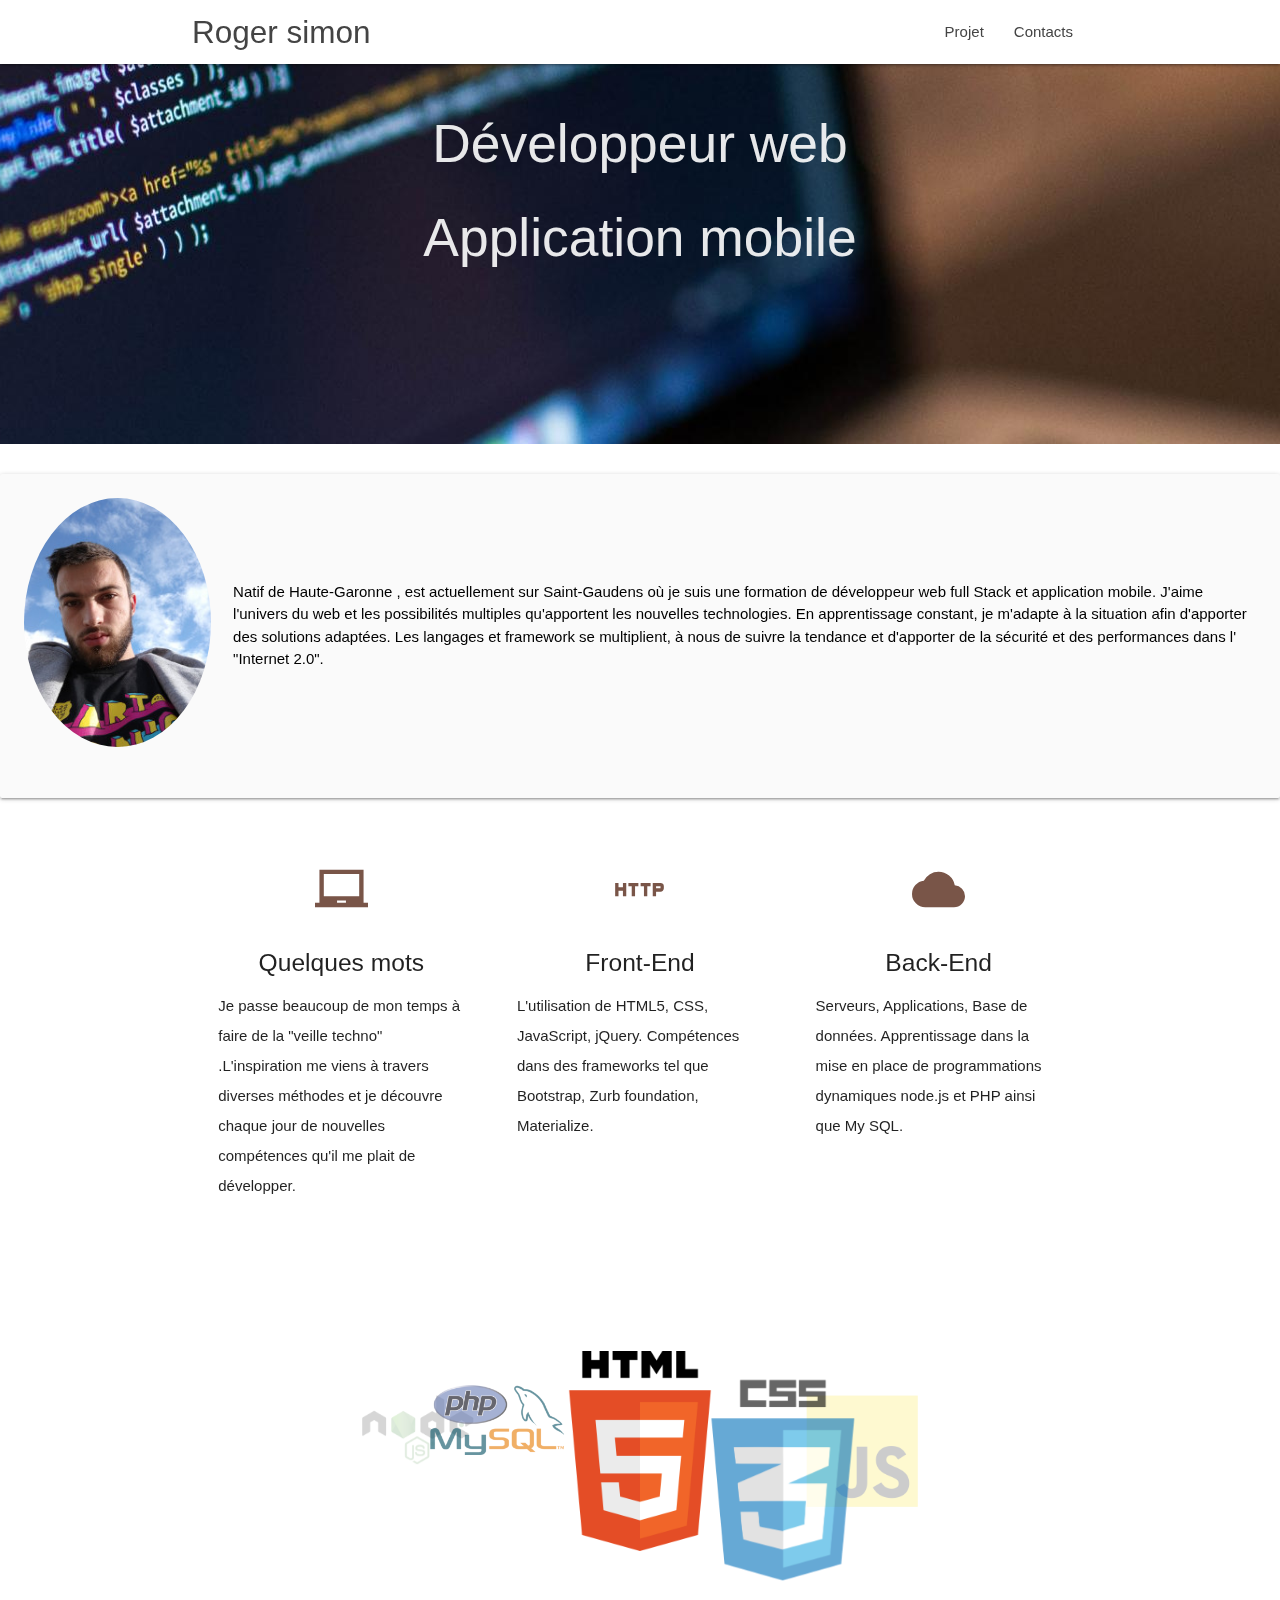
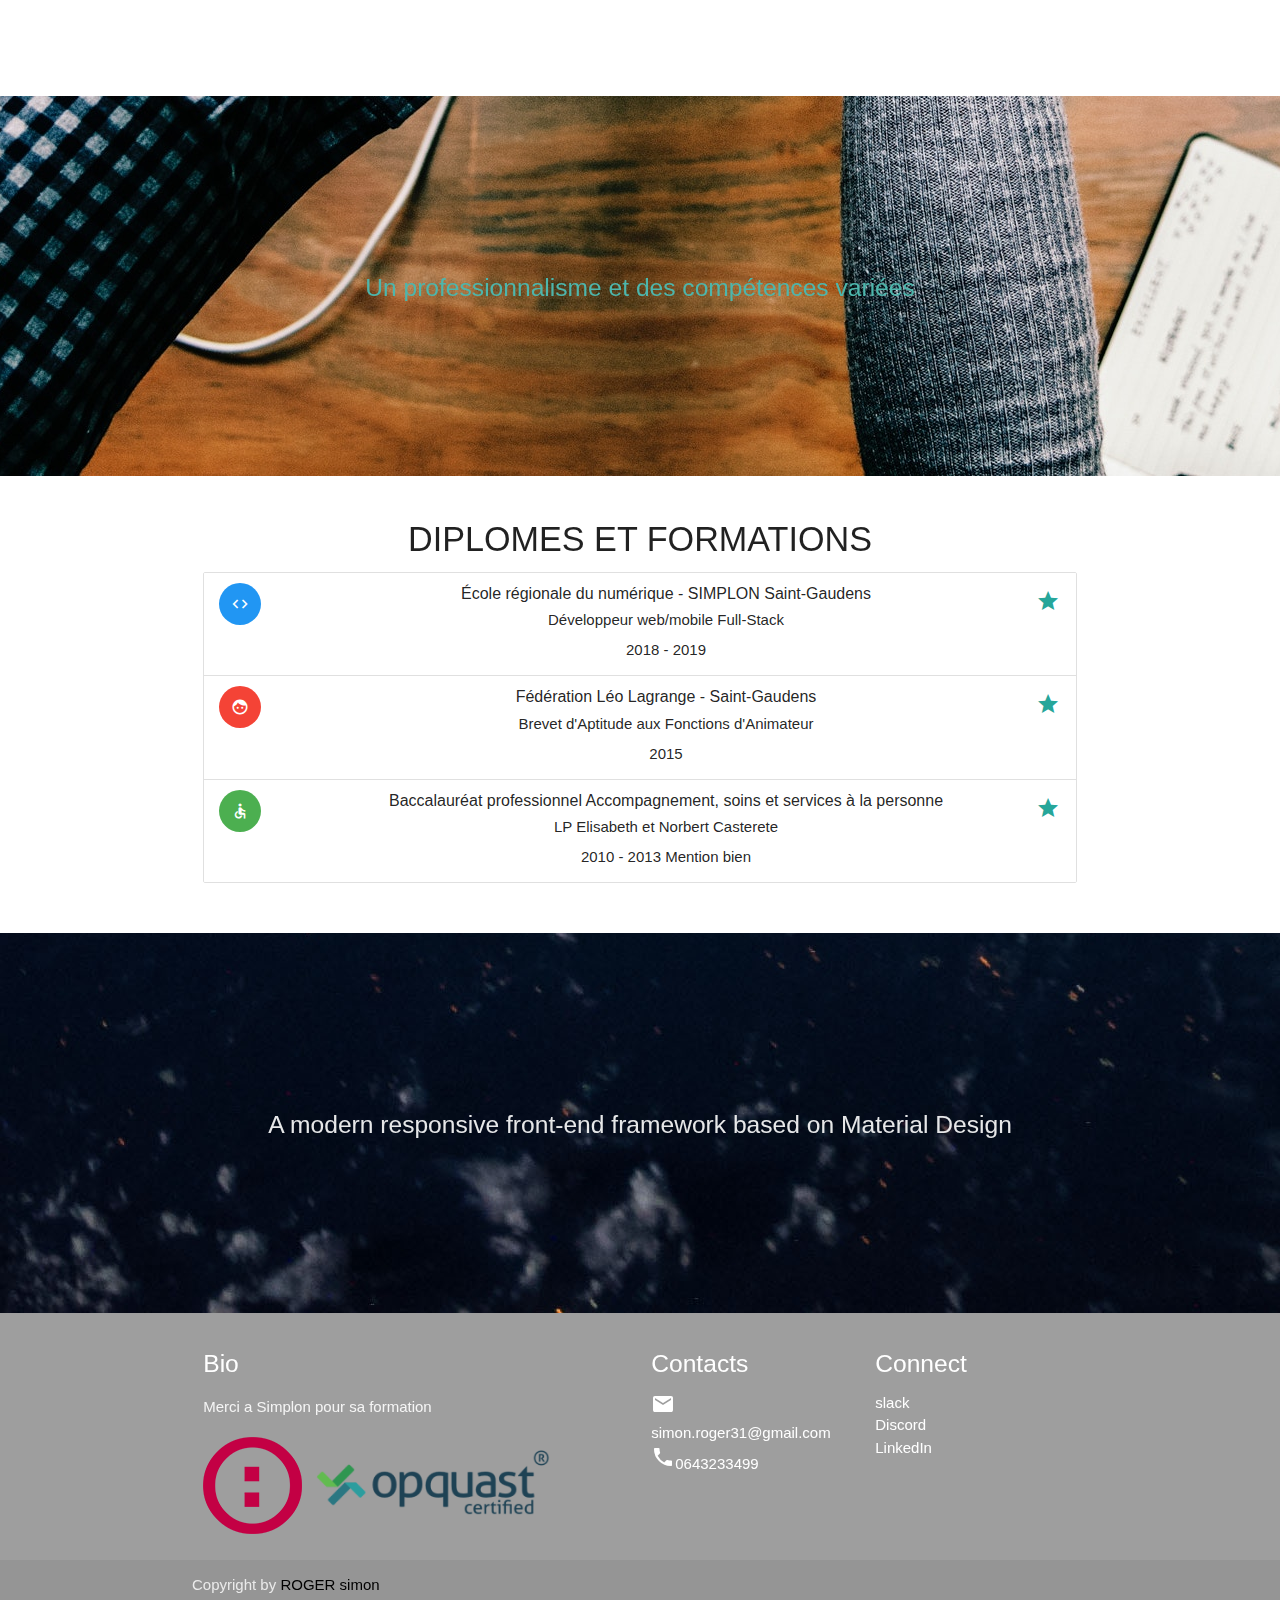
<file: index.html>
<!DOCTYPE html>
<html lang="en">

<head>
    <meta http-equiv="Content-Type" content="text/html; charset=UTF-8" />
    <meta name="viewport" content="width=device-width, initial-scale=1" />
    <title>Roger simon</title>

    <!-- CSS  -->
    <link href="https://fonts.googleapis.com/icon?family=Material+Icons" rel="stylesheet">
    <link href="css/materialize.css" type="text/css" rel="stylesheet" media="screen,projection" />
    <link href="css/style.css" type="text/css" rel="stylesheet" media="screen,projection" />
</head>

<body>
    <nav class="white" role="navigation">
        <div class="nav-wrapper container">
            <a id="logo-container" href="index.html" class="brand-logo">Roger simon</a>
            <ul class="right hide-on-med-and-down">
                <li><a href="#">Projet</a></li>
                <li><a href="contact.html">Contacts</a></li>
            </ul>

            <ul id="nav-mobile" class="sidenav">
                <li><a href="#">Projet</a></li>
                <li><a href="contact.html">Contacts</a></li>
            </ul>
            <a href="#" data-target="nav-mobile" class="sidenav-trigger"><i class="material-icons">menu</i></a>
        </div>
    </nav>

    <div id="index-banner" class="parallax-container">
        <div class="section no-pad-bot">
            <div class="container">
                <br><br>
                <h2 class="header center #f5f5f5-text">Développeur web</h1>
                <h2 class="header center #f5f5f5-text">Application mobile</h2>

                <div class="row center">
                    <!-- A voir projet -->
                </div>
                <div class="row center">
                    <!-- future bouton -->
                </div>
                <br><br>

            </div>
        </div>
        <div class="parallax"><img src="background1.jpg" alt="Unsplashed background img 1"></div>
    </div> <br>
    <div class="col s12 m8 offset-m2 l6 offset-l3">
            <div class="card-panel grey lighten-5 z-depth-1">
              <div class="row valign-wrapper">
                <div class="col s2">
                  <img src="simon1.jpg" alt="" class="circle responsive-img"> <!-- notice the "circle" class -->
                </div>
                <div class="col s10">
                  <span class="black-text">
                        Natif de Haute-Garonne , est actuellement sur Saint-Gaudens où je suis une formation de développeur web full Stack et application mobile. J'aime l'univers du web et les possibilités multiples qu'apportent les nouvelles technologies. En apprentissage constant, je m'adapte à la situation afin d'apporter des solutions adaptées. Les langages et framework se multiplient, à nous de suivre la tendance et d'apporter de la sécurité et des performances dans l' "Internet 2.0".
                  </span>
                </div>
              </div>
            </div>
          </div>


    <div class="container">
        <div class="section">

            <!--   Icon Section   -->
            <div class="row">
                <div class="col s12 m4">
                    <div class="icon-block">
                        <h2 class="center brown-text"><i class="material-icons">laptop_chromebook</i></h2>
                        <h5 class="center">Quelques mots </h5>

                        <p class="light">Je passe beaucoup de mon temps à faire de la "veille techno" .L'inspiration me viens à travers diverses méthodes et je découvre chaque jour de nouvelles compétences qu'il me plait de développer.</p>
                    </div>
                </div>

                <div class="col s12 m4">
                    <div class="icon-block">
                        <h2 class="center brown-text"><i class="material-icons">http</i></h2>
                        <h5 class="center">Front-End</h5>

                        <p class="light">L'utilisation de HTML5, CSS, JavaScript, jQuery. Compétences dans des frameworks tel que Bootstrap, Zurb foundation, Materialize.</p>
                    </div>
                </div>

                <div class="col s12 m4">
                    <div class="icon-block">
                        <h2 class="center brown-text"><i class="material-icons">wb_cloudy</i></h2>
                        <h5 class="center">Back-End</h5>

                        <p class="light">Serveurs, Applications, Base de données. Apprentissage dans la mise en place de programmations dynamiques node.js et PHP ainsi que My SQL. </p>
                    </div>
                </div>
            </div>

        </div>
    </div>

    <div class="carousel">
        <a class="carousel-item" href="#one!"><img src="html5-logo.png"></a>
        <a class="carousel-item" href="#two!"><img src="css3.png"></a>
        <a class="carousel-item" href="#three!"><img src="jss.png"></a>
        <a class="carousel-item" href="#four!"><img src="node.png"></a>
        <a class="carousel-item" href="#five!"><img src="php.png"></a>
    </div>
<br>

<br>

    <div class="parallax-container valign-wrapper">
        <div class="section no-pad-bot">
            <div class="container">
                <div class="row center">
                    <h5 class="header center teal-text text-lighten-2" > Un professionnalisme et des compétences variées</h5>
                </div>
            </div>
        </div>
        <div class="parallax"><img src="background2.jpg" alt="Unsplashed background img 2"></div>
    </div>

    <div class="container">
        <div class="section">

            <div class="row">
                <div class="col s12 center">
                    <h3><i class="mdi-content-send brown-text"></i></h3>
                    <h4>DIPLOMES ET FORMATIONS</h4>
                    <ul class="collection">
                            <li class="collection-item avatar">
                                    <i class="material-icons circle blue">code</i>
                              <span class="title">École régionale du numérique - SIMPLON Saint-Gaudens</span>
                              <p>Développeur web/mobile Full-Stack<br>
                                2018 - 2019
                              </p>
                              <a href="#!" class="secondary-content"><i class="material-icons">grade</i></a>
                            </li>
                            <li class="collection-item avatar">
                              <i class="material-icons circle red">face</i>
                              <span class="title">Fédération Léo Lagrange - Saint-Gaudens</span>
                              <p>Brevet d'Aptitude aux Fonctions d'Animateur <br>
                                 2015
                              </p>
                              <a href="#!" class="secondary-content"><i class="material-icons">grade</i></a>
                            </li>
                            <li class="collection-item avatar">
                              <i class="material-icons circle green">accessible</i>
                              <span class="title">Baccalauréat professionnel Accompagnement, soins et
                                    services à la personne</span>
                              <p>LP Elisabeth et Norbert Casterete <br>
                                2010 - 2013 Mention bien
                              </p>
                              <a href="#!" class="secondary-content"><i class="material-icons">grade</i></a>
                            
                          </ul>
                </div>
            </div>

        </div>
    </div>


    <div class="parallax-container valign-wrapper">
        <div class="section no-pad-bot">
            <div class="container">
                <div class="row center">
                    <h5 class="header col s12 light">A modern responsive front-end framework based on Material Design</h5>
                </div>
            </div>
        </div>
        <div class="parallax"><img src="background3.jpg" alt="Unsplashed background img 3"></div>
    </div>

    <footer class="page-footer grey">
        <div class="container">
            <div class="row">
                <div class="col l6 s12">
                    <h5 class="white-text">Bio</h5>
                    <p class="grey-text text-lighten-4">Merci a Simplon pour sa formation</p>
                    <img src=logo.png alt="" href="https://simplon.co/">
                    <img  class="logoOpquast" src=logo_opquast.png alt="" href="https://www.opquast.com/">


                </div>
                <div class="col l3 s12">
                    <h5 class="white-text">Contacts</h5>
                    <ul>
                        <li><a class="white-text" href="#!"><i class="material-icons">local_post_office</i>simon.roger31@gmail.com</a></li>

                        <li><a class="white-text" href="#!"><i class="material-icons">local_phone</i>0643233499</a></li>

                    </ul>
                </div>
                <div class="col l3 s12">
                    <h5 class="white-text">Connect</h5>
                    <ul>
                        <li><a class="white-text" href="#!">slack</a></li>
                        <li><a class="white-text" href="#!">Discord</a></li>
                        <li><a class="white-text" href="#!">LinkedIn</a></li>

                    </ul>
                </div>
            </div>
        </div>
        <div class="footer-copyright">
            <div class="container">
                Copyright by <a class="black-text" href="https://github.com/51m0n2063r">ROGER simon</a>
            </div>
        </div>
    </footer>


    <!--  Scripts-->
    <script src="https://code.jquery.com/jquery-2.1.1.min.js"></script>
    <script src="js/materialize.js"></script>
    <script src="js/init.js"></script>

</body>

</html>
</file>
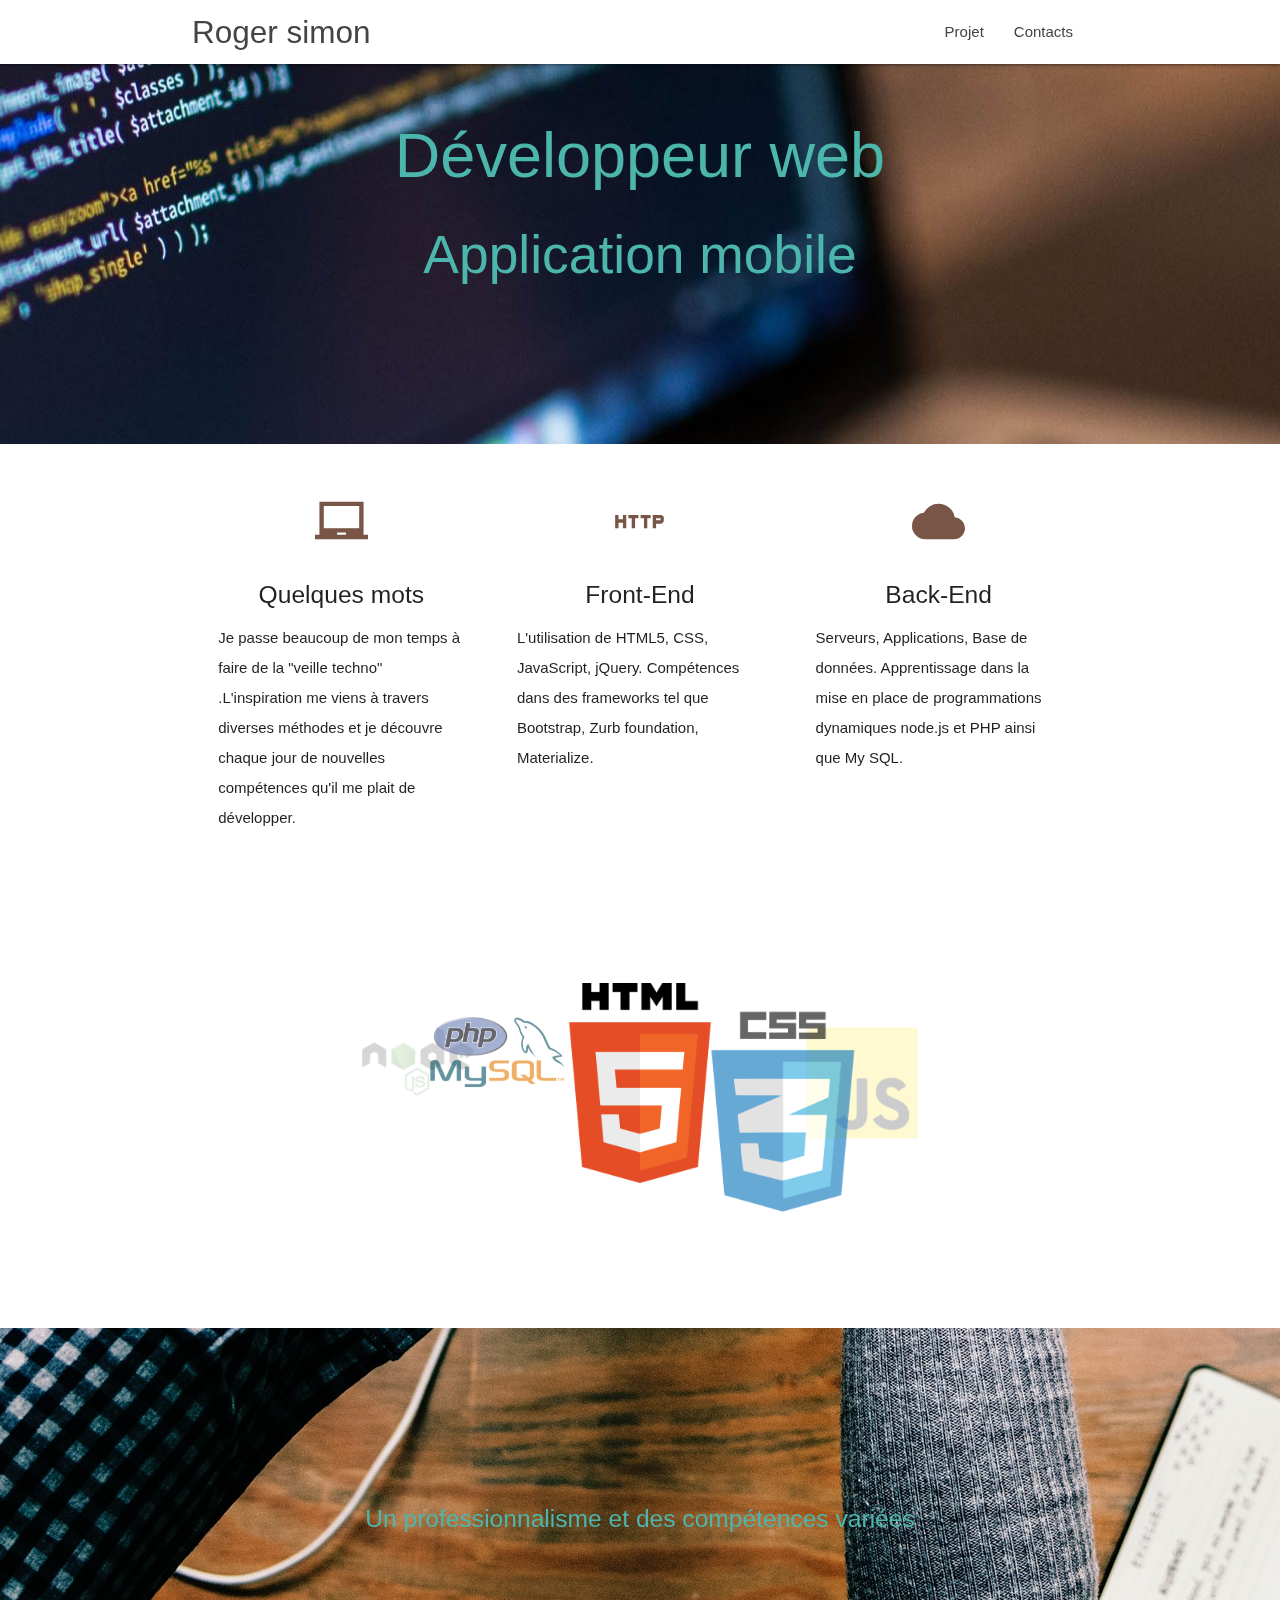
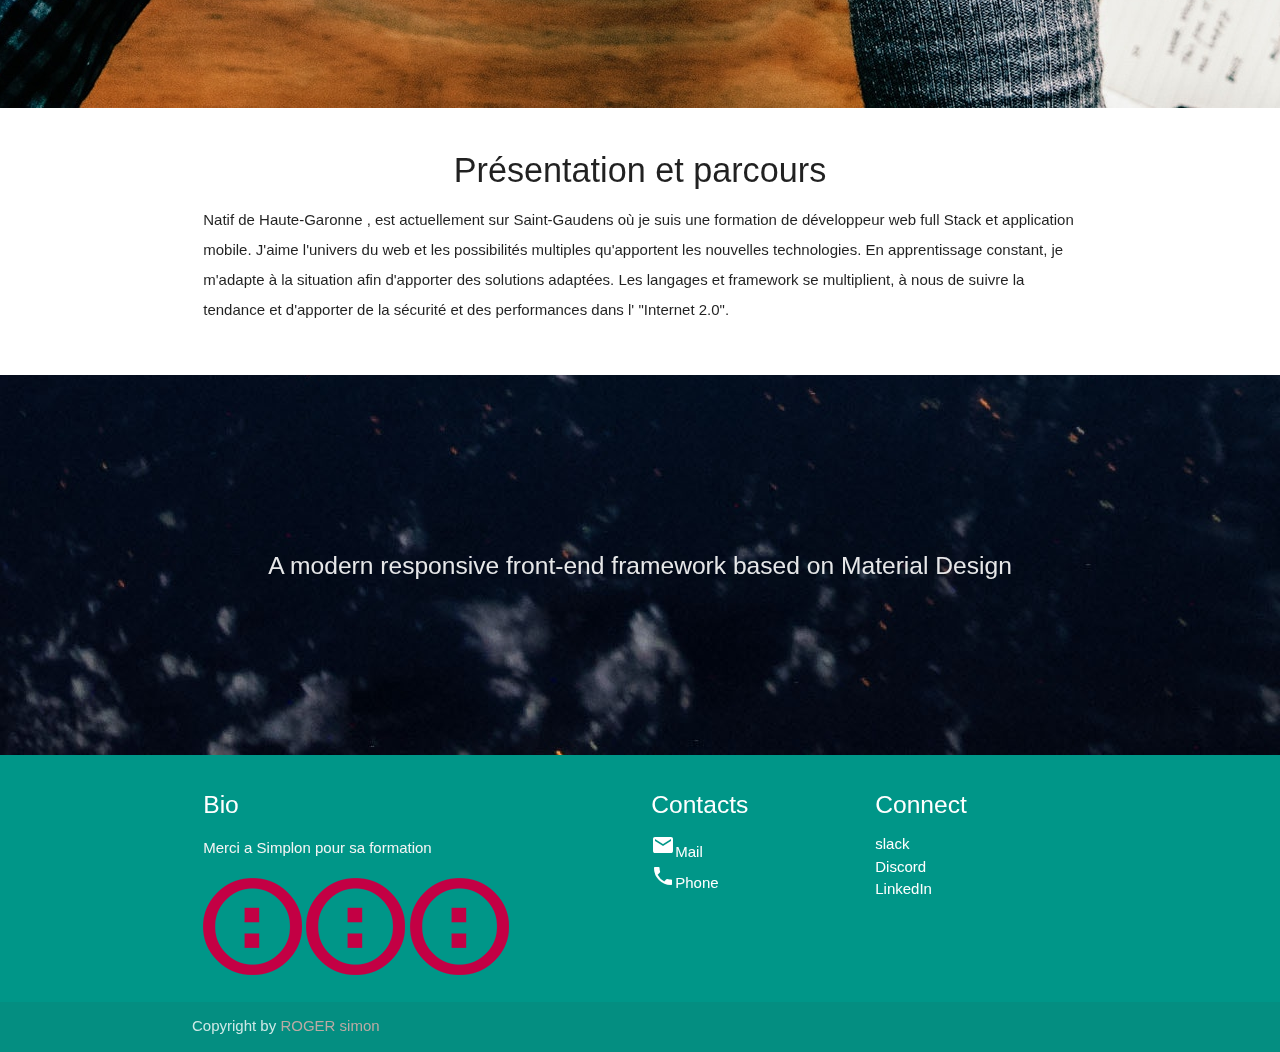
<file: contact.html>
<!DOCTYPE html>
<html lang="en">

<head>
    <meta http-equiv="Content-Type" content="text/html; charset=UTF-8" />
    <meta name="viewport" content="width=device-width, initial-scale=1" />
    <title>Roger simon</title>

    <!-- CSS  -->
    <link href="https://fonts.googleapis.com/icon?family=Material+Icons" rel="stylesheet">
    <link href="css/materialize.css" type="text/css" rel="stylesheet" media="screen,projection" />
    <link href="css/style.css" type="text/css" rel="stylesheet" media="screen,projection" />
</head>

<body>
    <nav class="white" role="navigation">
        <div class="nav-wrapper container">
            <a id="logo-container" href="index.html" class="brand-logo">Roger simon</a>
            <ul class="right hide-on-med-and-down">
                <li><a href="#">Projet</a></li>
                <li><a href="contact.html">Contacts</a></li>
            </ul>

            <ul id="nav-mobile" class="sidenav">
                <li><a href="#">Projet</a></li>
                <li><a href="contact.html">Contacts</a></li>
            </ul>
            <a href="#" data-target="nav-mobile" class="sidenav-trigger"><i class="material-icons">menu</i></a>
        </div>
    </nav>

    <div id="index-banner" class="parallax-container">
        <div class="section no-pad-bot">
            <div class="container">
                <br><br>
                <h1 class="header center teal-text text-lighten-2">Développeur web</h1>
                <h2 class="header center teal-text text-lighten-2">Application mobile</h2>

                <div class="row center">
                    <!-- A voir projet -->
                </div>
                <div class="row center">
                    <!-- future bouton -->
                </div>
                <br><br>

            </div>
        </div>
        <div class="parallax"><img src="background1.jpg" alt="Unsplashed background img 1"></div>
    </div>


    <div class="container">
        <div class="section">

            <!--   Icon Section   -->
            <div class="row">
                <div class="col s12 m4">
                    <div class="icon-block">
                        <h2 class="center brown-text"><i class="material-icons">laptop_chromebook</i></h2>
                        <h5 class="center">Quelques mots </h5>

                        <p class="light">Je passe beaucoup de mon temps à faire de la "veille techno" .L'inspiration me viens à travers diverses méthodes et je découvre chaque jour de nouvelles compétences qu'il me plait de développer.</p>
                    </div>
                </div>

                <div class="col s12 m4">
                    <div class="icon-block">
                        <h2 class="center brown-text"><i class="material-icons">http</i></h2>
                        <h5 class="center">Front-End</h5>

                        <p class="light">L'utilisation de HTML5, CSS, JavaScript, jQuery. Compétences dans des frameworks tel que Bootstrap, Zurb foundation, Materialize.</p>
                    </div>
                </div>

                <div class="col s12 m4">
                    <div class="icon-block">
                        <h2 class="center brown-text"><i class="material-icons">wb_cloudy</i></h2>
                        <h5 class="center">Back-End</h5>

                        <p class="light">Serveurs, Applications, Base de données. Apprentissage dans la mise en place de programmations dynamiques node.js et PHP ainsi que My SQL. </p>
                    </div>
                </div>
            </div>

        </div>
    </div>

    <div class="carousel">
        <a class="carousel-item" href="#one!"><img src="html5-logo.png"></a>
        <a class="carousel-item" href="#two!"><img src="css3.png"></a>
        <a class="carousel-item" href="#three!"><img src="jss.png"></a>
        <a class="carousel-item" href="#four!"><img src="node.png"></a>
        <a class="carousel-item" href="#five!"><img src="php.png"></a>
    </div>
<br><br>

    <div class="parallax-container valign-wrapper">
        <div class="section no-pad-bot">
            <div class="container">
                <div class="row center">
                    <h5 class="header center teal-text text-lighten-2" > Un professionnalisme et des compétences variées</h5>
                </div>
            </div>
        </div>
        <div class="parallax"><img src="background2.jpg" alt="Unsplashed background img 2"></div>
    </div>

    <div class="container">
        <div class="section">

            <div class="row">
                <div class="col s12 center">
                    <h3><i class="mdi-content-send brown-text"></i></h3>
                    <h4>Présentation et parcours</h4>
                    <p class="left-align light">
                        Natif de Haute-Garonne , est actuellement sur Saint-Gaudens où je suis une formation de développeur web full Stack et application mobile. J'aime l'univers du web et les possibilités multiples qu'apportent les nouvelles technologies. En apprentissage constant, je m'adapte à la situation afin d'apporter des solutions adaptées. Les langages et framework se multiplient, à nous de suivre la tendance et d'apporter de la sécurité et des performances dans l' "Internet 2.0".
                    </p>
                </div>
            </div>

        </div>
    </div>


    <div class="parallax-container valign-wrapper">
        <div class="section no-pad-bot">
            <div class="container">
                <div class="row center">
                    <h5 class="header col s12 light">A modern responsive front-end framework based on Material Design</h5>
                </div>
            </div>
        </div>
        <div class="parallax"><img src="background3.jpg" alt="Unsplashed background img 3"></div>
    </div>

    <footer class="page-footer teal">
        <div class="container">
            <div class="row">
                <div class="col l6 s12">
                    <h5 class="white-text">Bio</h5>
                    <p class="grey-text text-lighten-4">Merci a Simplon pour sa formation</p>
                    <img src=logo.png alt="" href="https://simplon.co/">
<img src=logo.png alt="" href="https://simplon.co/">
<img src=logo.png alt="" href="https://simplon.co/">

                </div>
                <div class="col l3 s12">
                    <h5 class="white-text">Contacts</h5>
                    <ul>
                        <li><a class="white-text" href="#!"><i class="material-icons">local_post_office</i>Mail</a></li>

                        <li><a class="white-text" href="#!"><i class="material-icons">local_phone</i>Phone</a></li>

                    </ul>
                </div>
                <div class="col l3 s12">
                    <h5 class="white-text">Connect</h5>
                    <ul>
                        <li><a class="white-text" href="#!">slack</a></li>
                        <li><a class="white-text" href="#!">Discord</a></li>
                        <li><a class="white-text" href="#!">LinkedIn</a></li>

                    </ul>
                </div>
            </div>
        </div>
        <div class="footer-copyright">
            <div class="container">
                Copyright by <a class="brown-text text-lighten-3" href="https://github.com/51m0n2063r">ROGER simon</a>
            </div>
        </div>
    </footer>


    <!--  Scripts-->
    <script src="https://code.jquery.com/jquery-2.1.1.min.js"></script>
    <script src="js/materialize.js"></script>
    <script src="js/init.js"></script>

</body>

</html>
</file>
<file: css/style.css>
/* Custom Stylesheet */
/**
 * Use this file to override Materialize files so you can update
 * the core Materialize files in the future
 *
 * Made By MaterializeCSS.com
 */

nav ul a,
nav .brand-logo {
  color: #444;
}

p {
  line-height: 2rem;
}

.sidenav-trigger {
  color: #26a69a;
}

.parallax-container {
  min-height: 380px;
  line-height: 0;
  height: auto;
  color: rgba(255,255,255,.9);
}
  .parallax-container .section {
    width: 100%;
  }

@media only screen and (max-width : 992px) {
  .parallax-container .section {
    position: absolute;
    top: 40%;
  }
  #index-banner .section {
    top: 10%;
  }
}

@media only screen and (max-width : 600px) {
  #index-banner .section {
    top: 0;
  }
}

.icon-block {
  padding: 0 15px;
}
.icon-block .material-icons {
  font-size: inherit;
}

footer.page-footer {
  margin: 0;
}

.logoOpquast {
  width: 250px;
}
</file>
